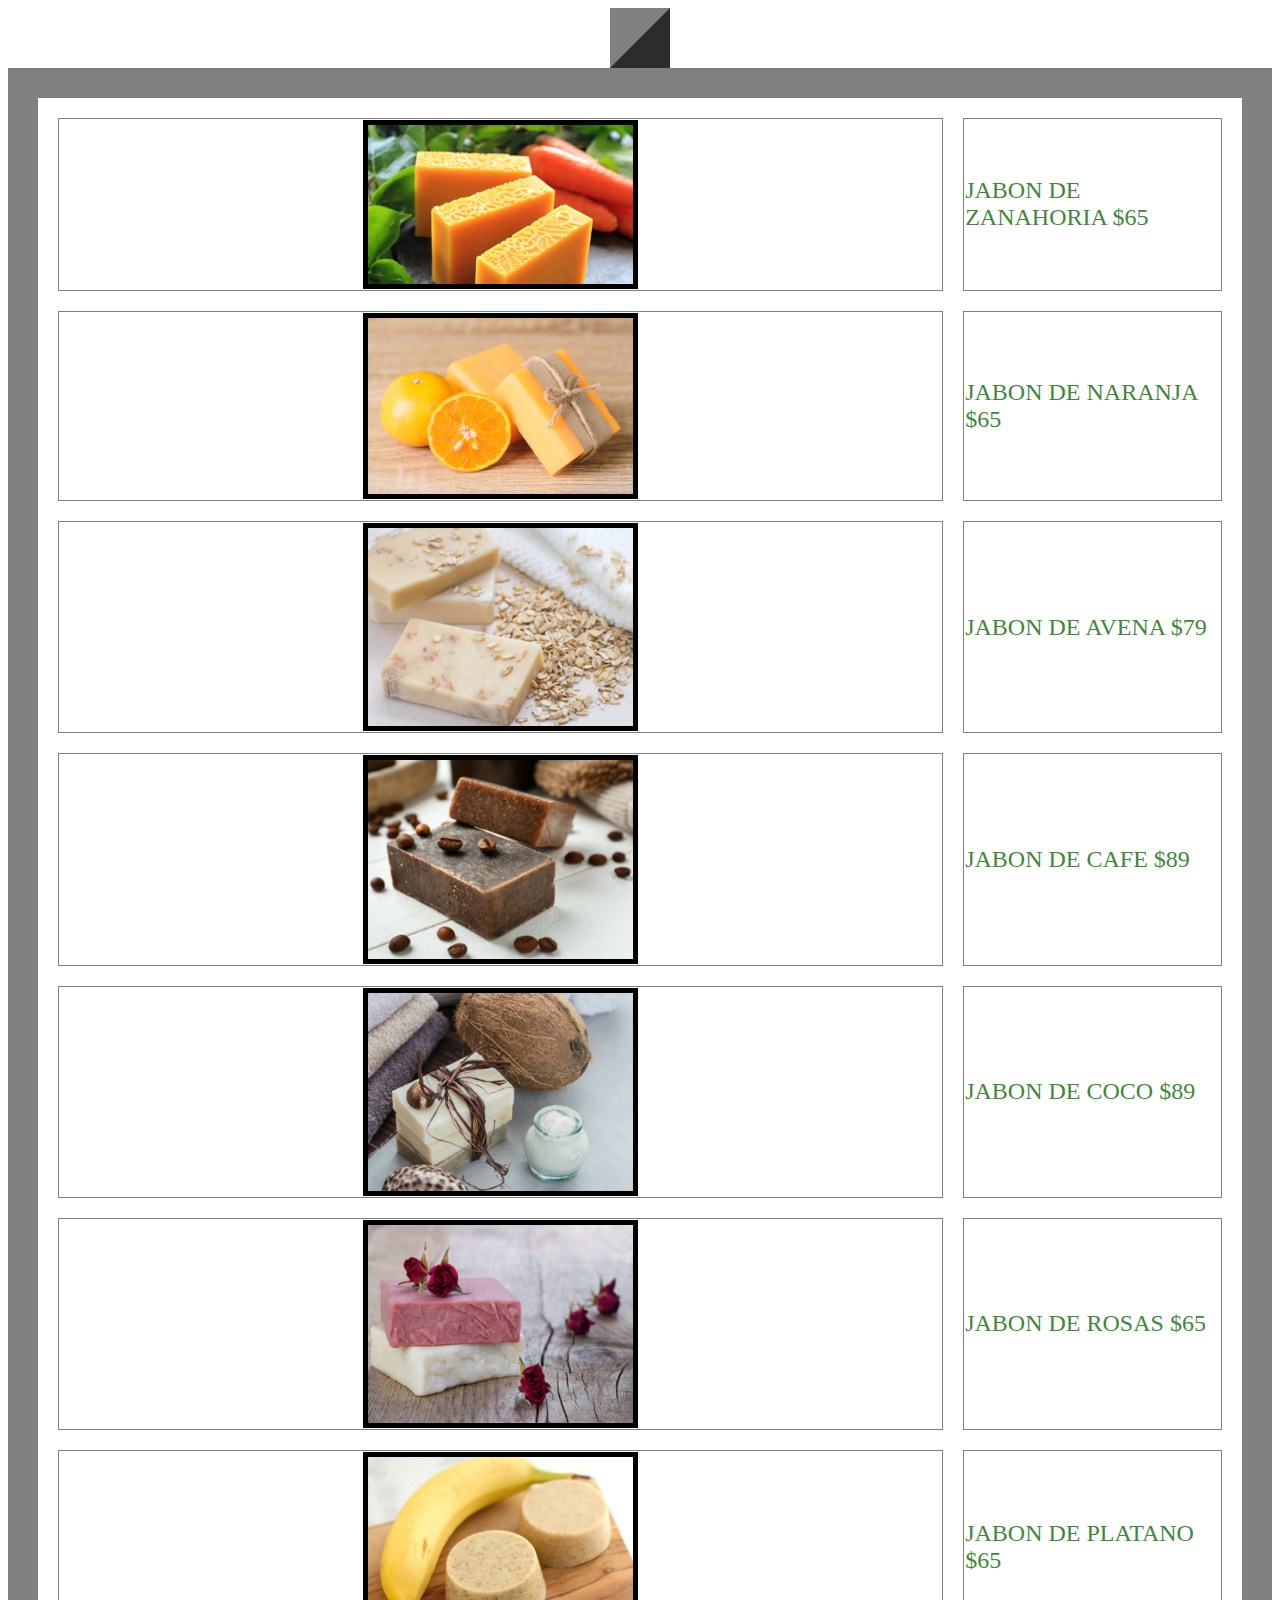
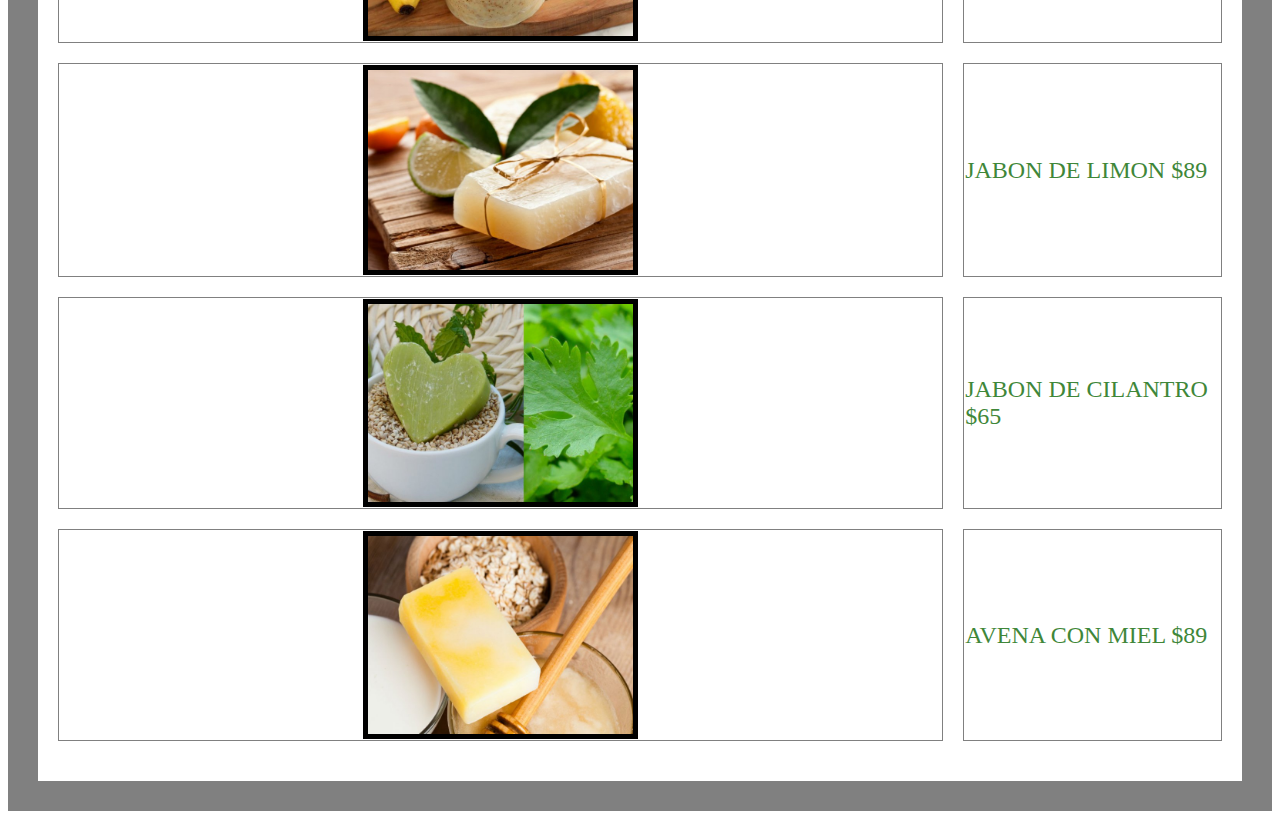
<file: Catalogo/index.html>
﻿<html>
  <head>
     <title> tablas </title>
  </head> 
  <body bgcolor="white"> 
   <table border="30" cellspacing="20" celpadding="25" width"70%" heigt="80%" align="center" bgcolor="black" bordercolor="">
    <tr>
   
   </table>
   <table border="30" cellspacing="20" celpadding="25" width"70%" heigt="80%" align="center" bgcolor="white" bordercolor="grey">
   <tr>
   <td align="center"> <img src="imagenes/1.jpg" img width="30%" src="imagenes/7.jpg" width "50%" border="5" bordercolor="white"></td>
   <td bgcolor="white"> <font color="black" 
   <td align="center"><font color ="3F8739" size="5" face="Montserrat"> JABON DE ZANAHORIA $65</font></td>
    </tr>
    <tr>
   <td align="center"> <img src="imagenes/2.jpg" img width="30%" src="imagenes/7.jpg" width "50%" border="5" bordercolor="white"></td>
   <td bgcolor="white"> <font color="black" 
   <td align="center"><font color ="3F8739" size="5" face="Montserrat">JABON DE NARANJA $65</font></td>
    </tr>
   <td align="center"> <img src="imagenes/3.jpg" img width="30%" src="imagenes/7.jpg" width "50%" border="5" bordercolor="white"></td>
   <td bgcolor="white"> <font color="black" 
   <td align="center"><font color ="3F8739" size="5" face="Montserrat">JABON DE AVENA $79</font></td>
    </tr>
    <tr>
   <td align="center"> <img src="imagenes/4.jpg" img width="30%" src="imagenes/7.jpg" width "50%" border="5" bordercolor="white"></td>
   <td bgcolor="white"> <font color="black" 
   <td align="center"><font color ="3F8739" size="5" face="Montserrat">JABON DE CAFE $89</font></td>
    </tr>
    <tr>
   <td align="center"> <img src="imagenes/5.jpg" img width="30%" src="imagenes/7.jpg" width "50%" border="5" bordercolor="white"></td>
   <td bgcolor="white"> <font color="black" 
   <td align="center"><font color ="3F8739" size="5" face="Montserrat">JABON DE COCO $89</font></td>
    </tr>
    <tr>
   <td align="center"> <img src="imagenes/6.jpg" img width="30%" src="imagenes/7.jpg" width "50%" border="5" bordercolor="white"></td>
   <td bgcolor="white"> <font color="black" 
   <td align="center"><font color ="3F8739" size="5" face="Montserrat">JABON DE ROSAS $65</font></td>
    </tr>
    <tr>
   <td align="center"> <img src="imagenes/7.jpg" img width="30%" src="imagenes/7.jpg" width "50%" border="5" bordercolor="white"></td>
   <td bgcolor="white"> <font color="black" 
   <td align="center"><font color ="3F8739" size="5" face="Montserrat">JABON DE PLATANO $65</font></td>
    </tr>
    <tr>
   <td align="center"> <img src="imagenes/8.jpg" img width="30%" src="imagenes/7.jpg" width "50%" border="5" bordercolor="white"></td>
   <td bgcolor="white"> <font color="black" 
   <td align="center"><font color ="3F8739" size="5" face="Montserrat">JABON DE LIMON $89</font></td>
    </tr>
    <tr>
   <td align="center"> <img src="imagenes/10.jpg" img width="30%" src="imagenes/7.jpg" width "50%" border="5" bordercolor="white"></td>
   <td bgcolor="white"> <font color="black" 
   <td align="center"><font color ="3F8739" size="5" face="Montserrat">JABON DE CILANTRO $65</font> </td>
    </tr>
    <tr>
   <td align="center"> <img src="imagenes/12.jpg" img width="30%" src="imagenes/7.jpg" width "50%" border="5" bordercolor="white"></td>
   <td bgcolor="white"> <font color="black" 
   <td align="center"><font color ="3F8739" size="5" face="Montserrat">AVENA CON MIEL $89</td>
    </tr>
    <tr>
  
    </tr>
</table>
  </body>
</html>
</file>
